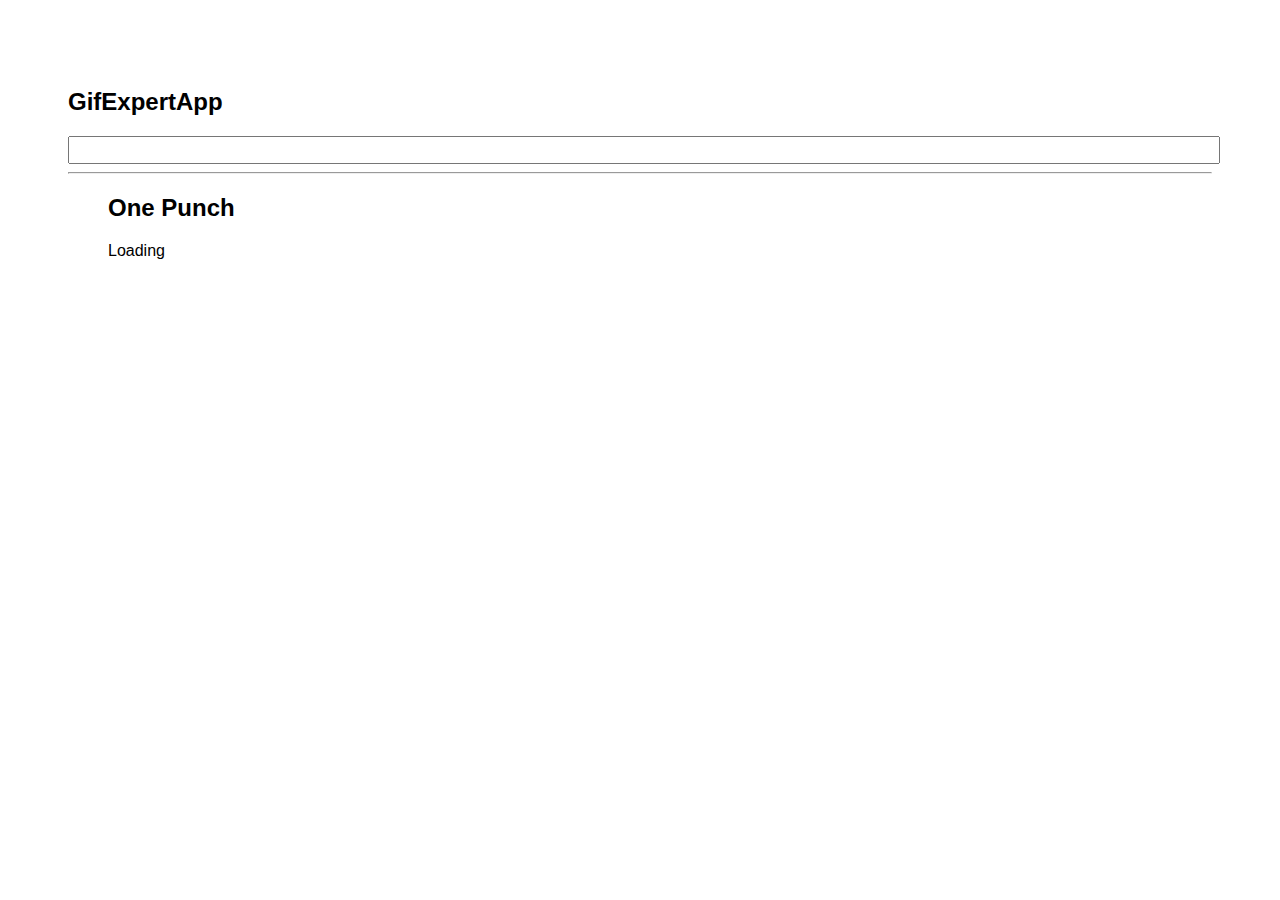
<file: docs/index.html>
<!doctype html>
<html lang="en">

<head>
  <meta charset="utf-8" />
  <link rel="icon" href="./favicon.ico" />
  <meta name="viewport" content="width=device-width,initial-scale=1" />
  <meta name="theme-color" content="#000000" />
  <meta name="description" content="Web site created using create-react-app" />
  <link rel="apple-touch-icon" href="./logo192.png" />
  <link rel="manifest" href="./manifest.json" />
  <link rel="stylesheet" href="https://cdnjs.cloudflare.com/ajax/libs/animate.css/4.1.1/animate.min.css" />
  <title>Gif Expert App</title>
  <link href="./static/css/main.d4e3573e.chunk.css" rel="stylesheet">
</head>

<body><noscript>You need to enable JavaScript to run this app.</noscript>
  <div id="root"></div>
  <script>!function (e) { function r(r) { for (var n, p, f = r[0], i = r[1], l = r[2], c = 0, s = []; c < f.length; c++)p = f[c], Object.prototype.hasOwnProperty.call(o, p) && o[p] && s.push(o[p][0]), o[p] = 0; for (n in i) Object.prototype.hasOwnProperty.call(i, n) && (e[n] = i[n]); for (a && a(r); s.length;)s.shift()(); return u.push.apply(u, l || []), t() } function t() { for (var e, r = 0; r < u.length; r++) { for (var t = u[r], n = !0, f = 1; f < t.length; f++) { var i = t[f]; 0 !== o[i] && (n = !1) } n && (u.splice(r--, 1), e = p(p.s = t[0])) } return e } var n = {}, o = { 1: 0 }, u = []; function p(r) { if (n[r]) return n[r].exports; var t = n[r] = { i: r, l: !1, exports: {} }; return e[r].call(t.exports, t, t.exports, p), t.l = !0, t.exports } p.m = e, p.c = n, p.d = function (e, r, t) { p.o(e, r) || Object.defineProperty(e, r, { enumerable: !0, get: t }) }, p.r = function (e) { "undefined" != typeof Symbol && Symbol.toStringTag && Object.defineProperty(e, Symbol.toStringTag, { value: "Module" }), Object.defineProperty(e, "__esModule", { value: !0 }) }, p.t = function (e, r) { if (1 & r && (e = p(e)), 8 & r) return e; if (4 & r && "object" == typeof e && e && e.__esModule) return e; var t = Object.create(null); if (p.r(t), Object.defineProperty(t, "default", { enumerable: !0, value: e }), 2 & r && "string" != typeof e) for (var n in e) p.d(t, n, function (r) { return e[r] }.bind(null, n)); return t }, p.n = function (e) { var r = e && e.__esModule ? function () { return e.default } : function () { return e }; return p.d(r, "a", r), r }, p.o = function (e, r) { return Object.prototype.hasOwnProperty.call(e, r) }, p.p = "/"; var f = this["webpackJsonpgif-expert-app"] = this["webpackJsonpgif-expert-app"] || [], i = f.push.bind(f); f.push = r, f = f.slice(); for (var l = 0; l < f.length; l++)r(f[l]); var a = i; t() }([])</script>
  <script src="./static/js/2.b5d0f97d.chunk.js"></script>
  <script src="./static/js/main.a66ae0ef.chunk.js"></script>
</body>

</html>
</file>
<file: docs/static/css/main.d4e3573e.chunk.css>
*{font-family:Helvetica,sans-serif}body{padding:60px}input{color:grey;font-size:1.2rem;width:100%}.card-grid{display:flex;flex-direction:row;flex-wrap:wrap}.card{display:flex;flex-direction:column;justify-content:center;border:1px solid #000;border-radius:6px;margin-bottom:10px;margin-right:10px;overflow:hidden}.card p{padding:5px;text-align:center}.card img{align-self:center;max-height:170px}
/*# sourceMappingURL=main.d4e3573e.chunk.css.map */
</file>
